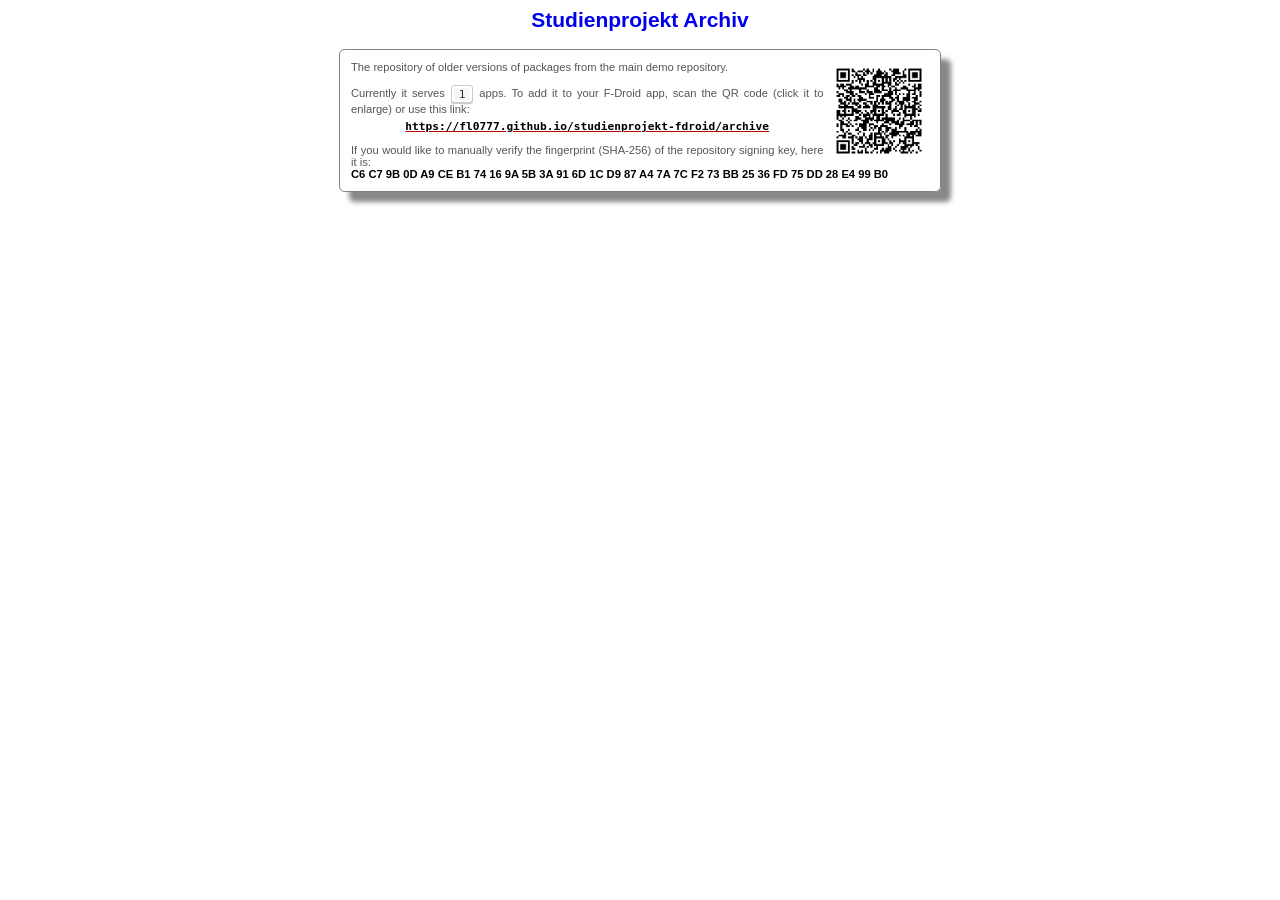
<file: archive/index.html>
<!-- auto-generated - fdroid index updates will overwrite this file -->
<!DOCTYPE html PUBLIC "-//W3C//DTD HTML 4.01 Transitional//EN">
<html>
  <head>
    <meta content="text/html; charset=utf-8" http-equiv="Content-Type">
    <meta content="width=device-width; initial-scale=1.0; minimum-scale=0.5; maximum-scale=2.0; user-scalable=1;" name="viewport">
    <title>
   Studienprojekt Archiv
    </title>
    <base href="index.html">
    <link href="index.css" rel="stylesheet" type="text/css">
    <link href="icons/repo_icon.png" rel="icon" type="image/png">
    <link href="icons/repo_icon.png" rel="shortcut icon" type="image/png">
    <meta content="Studienprojekt Archiv" property="og:site_name">
    <meta content="Studienprojekt Archiv" property="og:title">
    <meta content property="og:determiner">
    <meta content="The repository of older versions of packages from the main demo repository." property="og:description">
    <meta content="index,nofollow" name="robots">
  </head>
  <body>
    <h2>
      Studienprojekt Archiv
    </h2>
    <div id="intro">
      <p style="margin-bottom:.2em;">
        <span style="float:right;width:100px;margin-left:.5em;">
          <a href="index.png" title="QR: test">
            <img alt="QR: test" src="index.png" width="100">
          </a>
        </span>
        The repository of older versions of packages from the main demo repository.
        <br>
        <br>
        Currently it serves
        <kbd>
          1
        </kbd>
        apps. To add it to your F-Droid app, scan the QR code (click it to enlarge) or use this link:
      </p>
      <p class="center" style="margin-top:.5em">
        <a href="https://fdroid.link/#https://fl0777.github.io/studienprojekt-fdroid/archive?fingerprint=C6C79B0DA9CEB174169A5B3A916D1CD987A47A7CF273BB2536FD75DD28E499B0">
          <code style="color:#000000;font-weight:bold;">
            https://fl0777.github.io/studienprojekt-fdroid/archive
          </code>
        </a>
      </p>
      <p>
        If you would like to manually verify the fingerprint (SHA-256) of the repository signing key, here it is:
        <br>
        <blockcode style="color:#000000;font-weight:bold;">
          C6 C7 9B 0D A9 CE B1 74 16 9A 5B 3A 91 6D 1C D9 87 A4 7A 7C F2 73 BB 25 36 FD 75 DD 28 E4 99 B0
        </blockcode>
      </p>
    </div>
  </body>
</html>
</file>
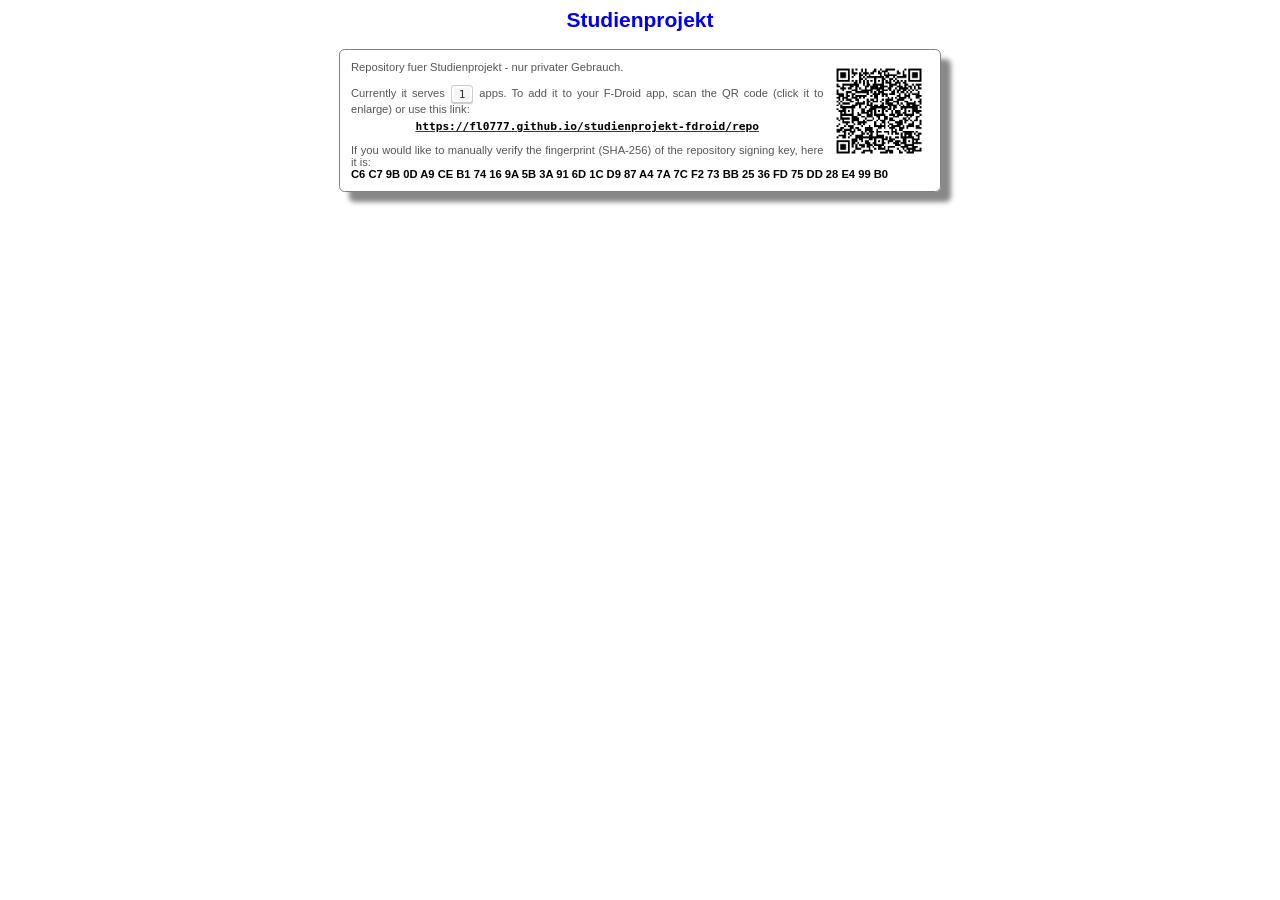
<file: repo/index.html>
<!-- auto-generated - fdroid index updates will overwrite this file -->
<!DOCTYPE html PUBLIC "-//W3C//DTD HTML 4.01 Transitional//EN">
<html>
  <head>
    <meta content="text/html; charset=utf-8" http-equiv="Content-Type">
    <meta content="width=device-width; initial-scale=1.0; minimum-scale=0.5; maximum-scale=2.0; user-scalable=1;" name="viewport">
    <title>
   Studienprojekt
    </title>
    <base href="index.html">
    <link href="index.css" rel="stylesheet" type="text/css">
    <link href="icons/repo_icon.png" rel="icon" type="image/png">
    <link href="icons/repo_icon.png" rel="shortcut icon" type="image/png">
    <meta content="Studienprojekt" property="og:site_name">
    <meta content="Studienprojekt" property="og:title">
    <meta content property="og:determiner">
    <meta content="Repository fuer Studienprojekt - nur privater Gebrauch." property="og:description">
    <meta content="index,nofollow" name="robots">
  </head>
  <body>
    <h2>
      Studienprojekt
    </h2>
    <div id="intro">
      <p style="margin-bottom:.2em;">
        <span style="float:right;width:100px;margin-left:.5em;">
          <a href="index.png" title="QR: test">
            <img alt="QR: test" src="index.png" width="100">
          </a>
        </span>
        Repository fuer Studienprojekt - nur privater Gebrauch.
        <br>
        <br>
        Currently it serves
        <kbd>
          1
        </kbd>
        apps. To add it to your F-Droid app, scan the QR code (click it to enlarge) or use this link:
      </p>
      <p class="center" style="margin-top:.5em">
        <a href="https://fdroid.link/#https://fl0777.github.io/studienprojekt-fdroid/repo?fingerprint=C6C79B0DA9CEB174169A5B3A916D1CD987A47A7CF273BB2536FD75DD28E499B0">
          <code style="color:#000000;font-weight:bold;">
            https://fl0777.github.io/studienprojekt-fdroid/repo
          </code>
        </a>
      </p>
      <p>
        If you would like to manually verify the fingerprint (SHA-256) of the repository signing key, here it is:
        <br>
        <blockcode style="color:#000000;font-weight:bold;">
          C6 C7 9B 0D A9 CE B1 74 16 9A 5B 3A 91 6D 1C D9 87 A4 7A 7C F2 73 BB 25 36 FD 75 DD 28 E4 99 B0
        </blockcode>
      </p>
    </div>
  </body>
</html>
</file>
<file: archive/index.css>
/* auto-generated - fdroid index updates will overwrite this file */
BODY {
  font-family         : Arial, Helvetica, Sans-Serif;
  color               : #0000ee;
  background-color    : #ffffff;
}
p {
  text-align          : justify;
}
p.center {
  text-align          : center;
}
TD {
  font-family         : Arial, Helvetica, Sans-Serif;
  color               : #0000ee;
}
body,td {
  font-size           : 14px;
}
TH {
  font-family         : Arial, Helvetica, Sans-Serif;
  color               : #0000ee;
  background-color    : #F5EAD4;
}
a:link {
  color               : #bb0000;
}
a:visited {
  color               : #ff0000;
}
.zitat {
  margin-left         : 1cm;
  margin-right        : 1cm;
  font-style          : italic;
}
#intro {
  border-spacing      : 1em;
  border              : 1px solid gray;
  border-radius       : 0.5em;
  box-shadow          : 10px 10px 5px #888;
  margin              : 1.5em;
  font-size           : .9em;
  width               : 600px;
  max-width           : 90%;
  display             : table;
  margin-left         : auto;
  margin-right        : auto;
  font-size           : .8em;
  color               : #555555;
}
#intro > p {
  margin-top          : 0;
}
#intro p:last-child {
  margin-bottom       : 0;
}
.last {
  border-bottom       : 1px solid black;
  padding-bottom      : .5em;
  text-align          : center;
}
table {
  border-collapse     : collapse;
}
h2 {
  text-align          : center;
}
.perms {
  font-family         : monospace;
  font-size           : .8em;
}
.repoapplist {
  display             : table;
  border-collapse     : collapse;
  margin-left         : auto;
  margin-right        : auto;
  width               : 600px;
  max-width           : 90%;
}
.approw, appdetailrow {
  display             : table-row;
}
.appdetailrow {
  display             : flex;
  padding             : .5em;
}
.appiconbig, .appdetailblock, .appdetailcell {
  display             : table-cell
}
.appiconbig {
  vertical-align      : middle;
  text-align          : center;
}
.appdetailinner {
  width               : 100%;
}
.applinkcell {
  text-align          : center;
  float               : right;
  width               : 100%;
  margin-bottom       : .1em;
}
.paddedlink {
  margin              : 1em;
}
.approw {
  border-spacing      : 1em;
  border              : 1px solid gray;
  border-radius       : 0.5em;
  padding             : 0.5em;
  margin              : 1.5em;
}
.appdetailinner .appdetailrow:first-child {
  background-color    : #d5d5d5;
}
.appdetailinner .appdetailrow:first-child .appdetailcell {
  min-width           : 33%;
  flex                : 1 33%;
  text-align          : center;
}
.appdetailinner .appdetailrow:first-child .appdetailcell:first-child {
  text-align          : left;
}
.appdetailinner .appdetailrow:first-child .appdetailcell:last-child {
  float               : none;
  text-align          : right;
}
.minor-details {
  font-size           : .8em;
  color               : #555555;
}
.boldname {
  font-weight         : bold;
}
#appcount {
  text-align          : center;
  margin-bottom       : .5em;
}
kbd {
  padding             : 0.1em 0.6em;
  border              : 1px solid #CCC;
  background-color    : #F7F7F7;
  color               : #333;
  box-shadow          : 0px 1px 0px rgba(0, 0, 0, 0.2), 0px 0px 0px 2px #FFF inset;
  border-radius       : 3px;
  display             : inline-block;
  margin              : 0px 0.1em;
  text-shadow         : 0px 1px 0px #FFF;
  white-space         : nowrap;
}
div.filterline, div.repoline {
  display             : table;
  margin-left         : auto;
  margin-right        : auto;
  margin-bottom       : 1em;
  vertical-align      : middle;
  display             : table;
  font-size           : .8em;
}
.filterline form {
  display             : table-row;
}
.filterline .filtercell {
  display             : table-cell;
  vertical-align      : middle;
}
fieldset {
  float               : left;
}
fieldset select, fieldset input, #reposelect select, #reposelect input {
  font-size           : .9em;
}
.pager {
  display             : table;
  margin-left         : auto;
  margin-right        : auto;
  width               : 600px;
  max-width           : 90%;
  padding-top         : .6em;
}
/* should correspond to .repoapplist */
.pagerrow {
  display             : table-row;
}
.pagercell {
  display             : table-cell;
}
.pagercell.left {
  text-align          : left;
  padding-right       : 1em;
}
.pagercell.middle {
  text-align          : center;
  font-size           : .9em;
  color               : #555;
}
.pagercell.right {
  text-align          : right;
  padding-left        : 1em;
}
.anti {
  color               : peru;
}
.antibold {
  color               : crimson;
}
#footer {
  text-align          : center;
  margin-top          : 1em;
  font-size           : 11px;
  color               : #555;
}
#footer img {
  vertical-align      : middle;
}
@media (max-width: 600px) {
  .repoapplist {
    display             : block;
  }
  .appdetailinner, .appdetailrow {
    display             : block;
  }
  .appdetailcell {
    display             : block;
    float               : left;
    line-height         : 1.5em;
  }
}
</file>
<file: repo/index.css>
/* auto-generated - fdroid index updates will overwrite this file */
BODY {
  font-family         : Arial, Helvetica, Sans-Serif;
  color               : #0000ee;
  background-color    : #ffffff;
}
p {
  text-align          : justify;
}
p.center {
  text-align          : center;
}
TD {
  font-family         : Arial, Helvetica, Sans-Serif;
  color               : #0000ee;
}
body,td {
  font-size           : 14px;
}
TH {
  font-family         : Arial, Helvetica, Sans-Serif;
  color               : #0000ee;
  background-color    : #F5EAD4;
}
a:link {
  color               : #bb0000;
}
a:visited {
  color               : #ff0000;
}
.zitat {
  margin-left         : 1cm;
  margin-right        : 1cm;
  font-style          : italic;
}
#intro {
  border-spacing      : 1em;
  border              : 1px solid gray;
  border-radius       : 0.5em;
  box-shadow          : 10px 10px 5px #888;
  margin              : 1.5em;
  font-size           : .9em;
  width               : 600px;
  max-width           : 90%;
  display             : table;
  margin-left         : auto;
  margin-right        : auto;
  font-size           : .8em;
  color               : #555555;
}
#intro > p {
  margin-top          : 0;
}
#intro p:last-child {
  margin-bottom       : 0;
}
.last {
  border-bottom       : 1px solid black;
  padding-bottom      : .5em;
  text-align          : center;
}
table {
  border-collapse     : collapse;
}
h2 {
  text-align          : center;
}
.perms {
  font-family         : monospace;
  font-size           : .8em;
}
.repoapplist {
  display             : table;
  border-collapse     : collapse;
  margin-left         : auto;
  margin-right        : auto;
  width               : 600px;
  max-width           : 90%;
}
.approw, appdetailrow {
  display             : table-row;
}
.appdetailrow {
  display             : flex;
  padding             : .5em;
}
.appiconbig, .appdetailblock, .appdetailcell {
  display             : table-cell
}
.appiconbig {
  vertical-align      : middle;
  text-align          : center;
}
.appdetailinner {
  width               : 100%;
}
.applinkcell {
  text-align          : center;
  float               : right;
  width               : 100%;
  margin-bottom       : .1em;
}
.paddedlink {
  margin              : 1em;
}
.approw {
  border-spacing      : 1em;
  border              : 1px solid gray;
  border-radius       : 0.5em;
  padding             : 0.5em;
  margin              : 1.5em;
}
.appdetailinner .appdetailrow:first-child {
  background-color    : #d5d5d5;
}
.appdetailinner .appdetailrow:first-child .appdetailcell {
  min-width           : 33%;
  flex                : 1 33%;
  text-align          : center;
}
.appdetailinner .appdetailrow:first-child .appdetailcell:first-child {
  text-align          : left;
}
.appdetailinner .appdetailrow:first-child .appdetailcell:last-child {
  float               : none;
  text-align          : right;
}
.minor-details {
  font-size           : .8em;
  color               : #555555;
}
.boldname {
  font-weight         : bold;
}
#appcount {
  text-align          : center;
  margin-bottom       : .5em;
}
kbd {
  padding             : 0.1em 0.6em;
  border              : 1px solid #CCC;
  background-color    : #F7F7F7;
  color               : #333;
  box-shadow          : 0px 1px 0px rgba(0, 0, 0, 0.2), 0px 0px 0px 2px #FFF inset;
  border-radius       : 3px;
  display             : inline-block;
  margin              : 0px 0.1em;
  text-shadow         : 0px 1px 0px #FFF;
  white-space         : nowrap;
}
div.filterline, div.repoline {
  display             : table;
  margin-left         : auto;
  margin-right        : auto;
  margin-bottom       : 1em;
  vertical-align      : middle;
  display             : table;
  font-size           : .8em;
}
.filterline form {
  display             : table-row;
}
.filterline .filtercell {
  display             : table-cell;
  vertical-align      : middle;
}
fieldset {
  float               : left;
}
fieldset select, fieldset input, #reposelect select, #reposelect input {
  font-size           : .9em;
}
.pager {
  display             : table;
  margin-left         : auto;
  margin-right        : auto;
  width               : 600px;
  max-width           : 90%;
  padding-top         : .6em;
}
/* should correspond to .repoapplist */
.pagerrow {
  display             : table-row;
}
.pagercell {
  display             : table-cell;
}
.pagercell.left {
  text-align          : left;
  padding-right       : 1em;
}
.pagercell.middle {
  text-align          : center;
  font-size           : .9em;
  color               : #555;
}
.pagercell.right {
  text-align          : right;
  padding-left        : 1em;
}
.anti {
  color               : peru;
}
.antibold {
  color               : crimson;
}
#footer {
  text-align          : center;
  margin-top          : 1em;
  font-size           : 11px;
  color               : #555;
}
#footer img {
  vertical-align      : middle;
}
@media (max-width: 600px) {
  .repoapplist {
    display             : block;
  }
  .appdetailinner, .appdetailrow {
    display             : block;
  }
  .appdetailcell {
    display             : block;
    float               : left;
    line-height         : 1.5em;
  }
}
</file>
